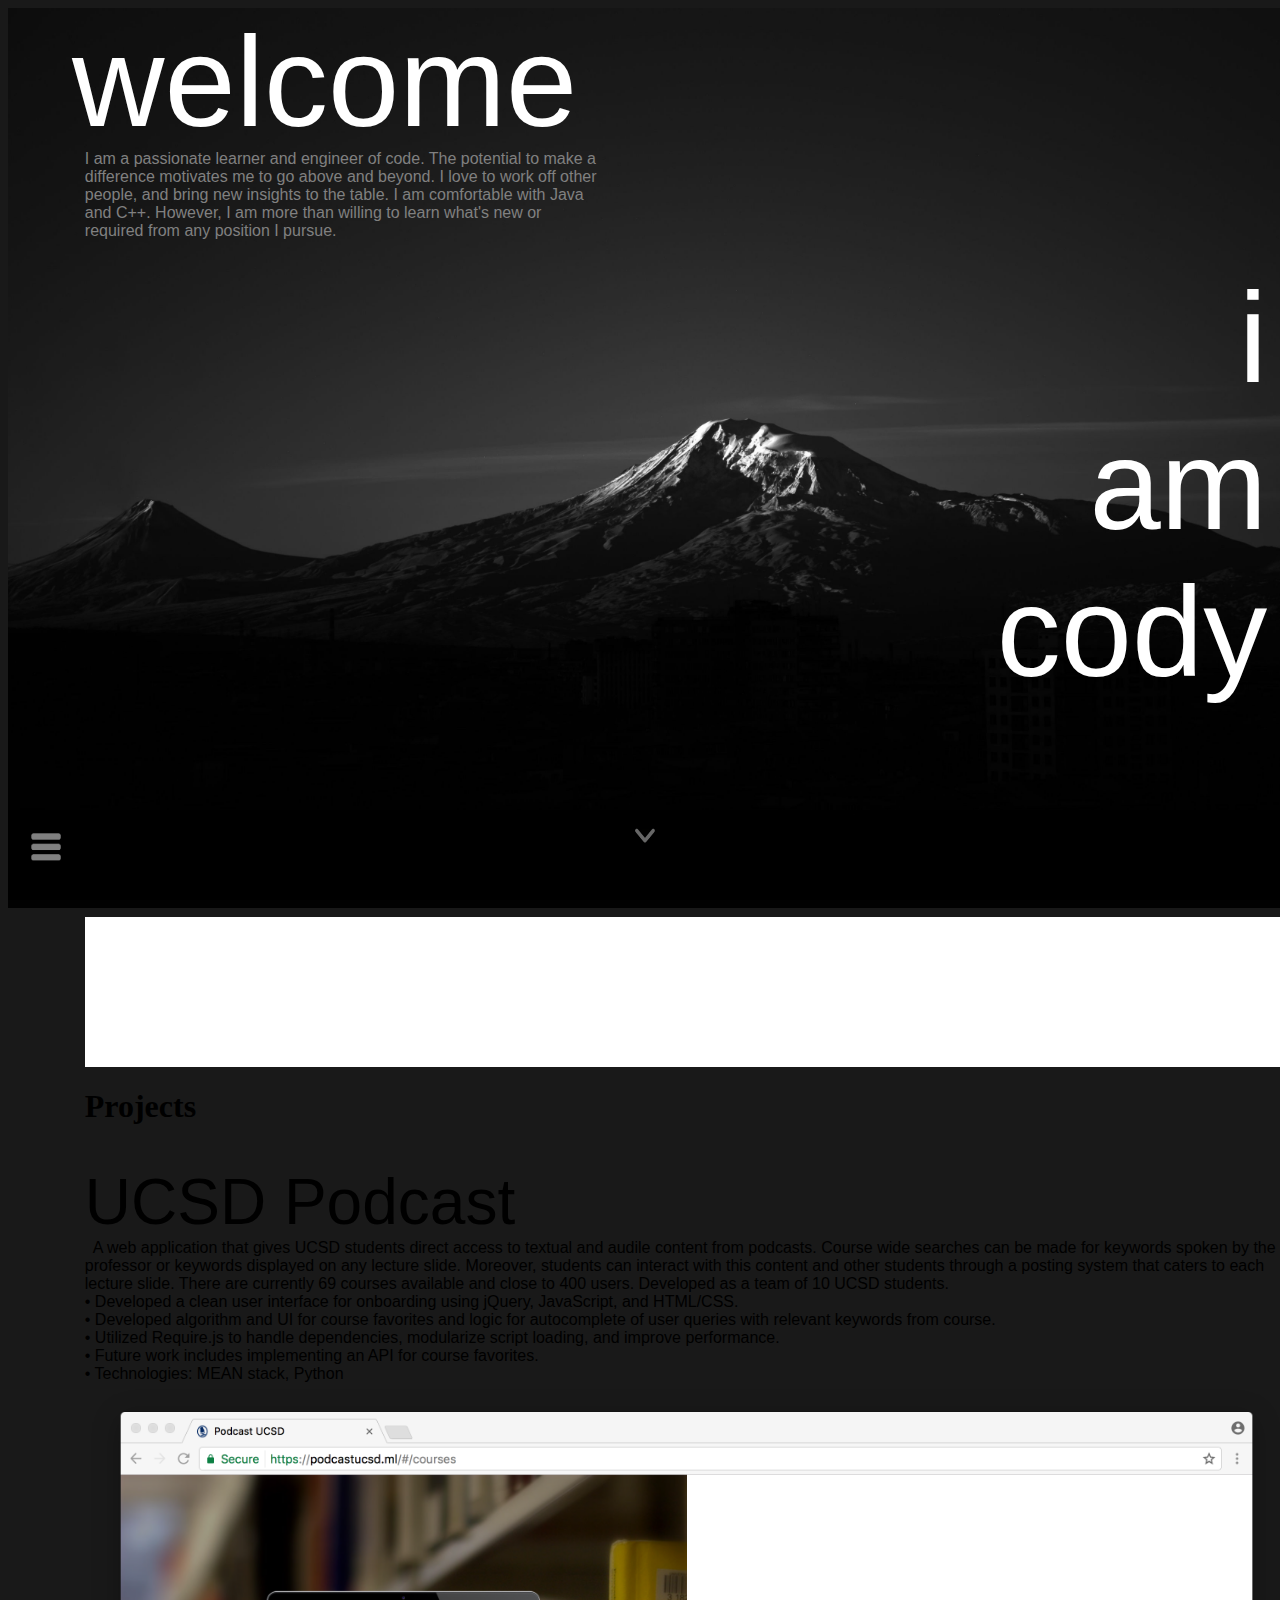
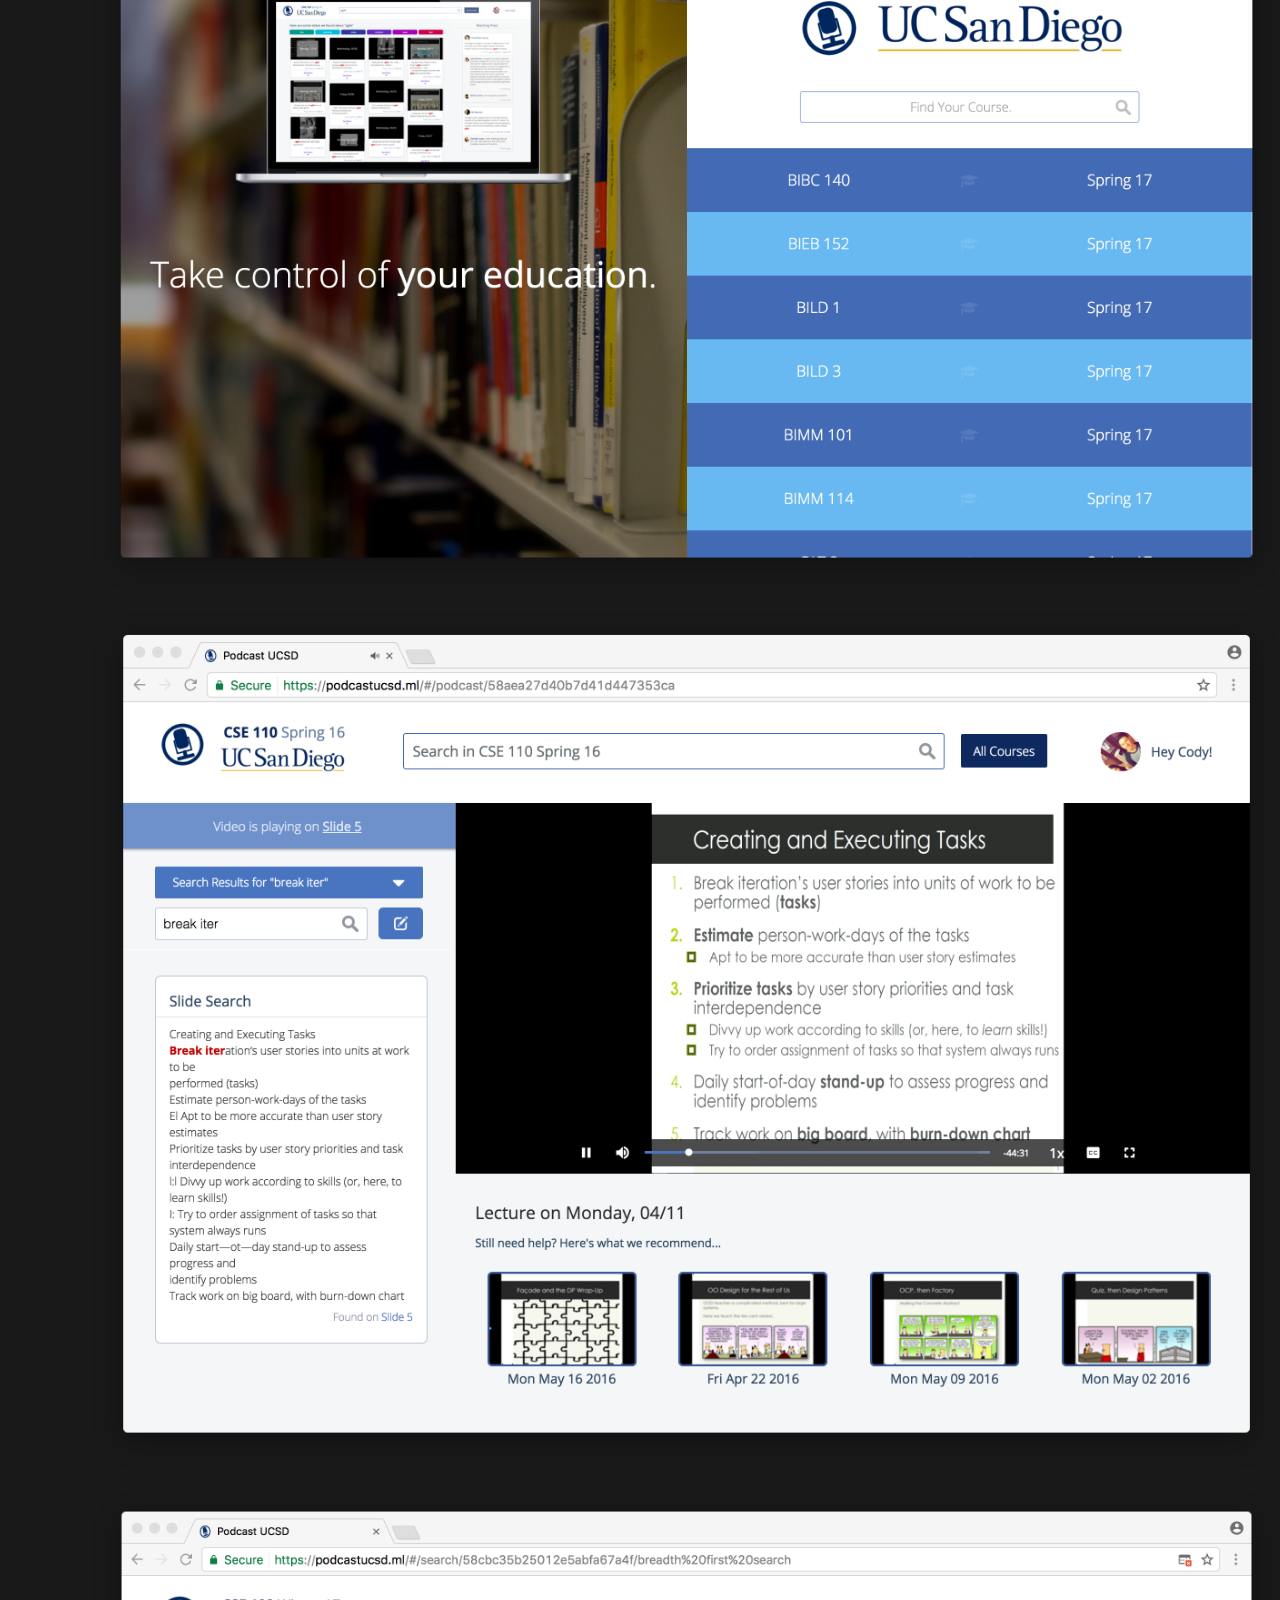
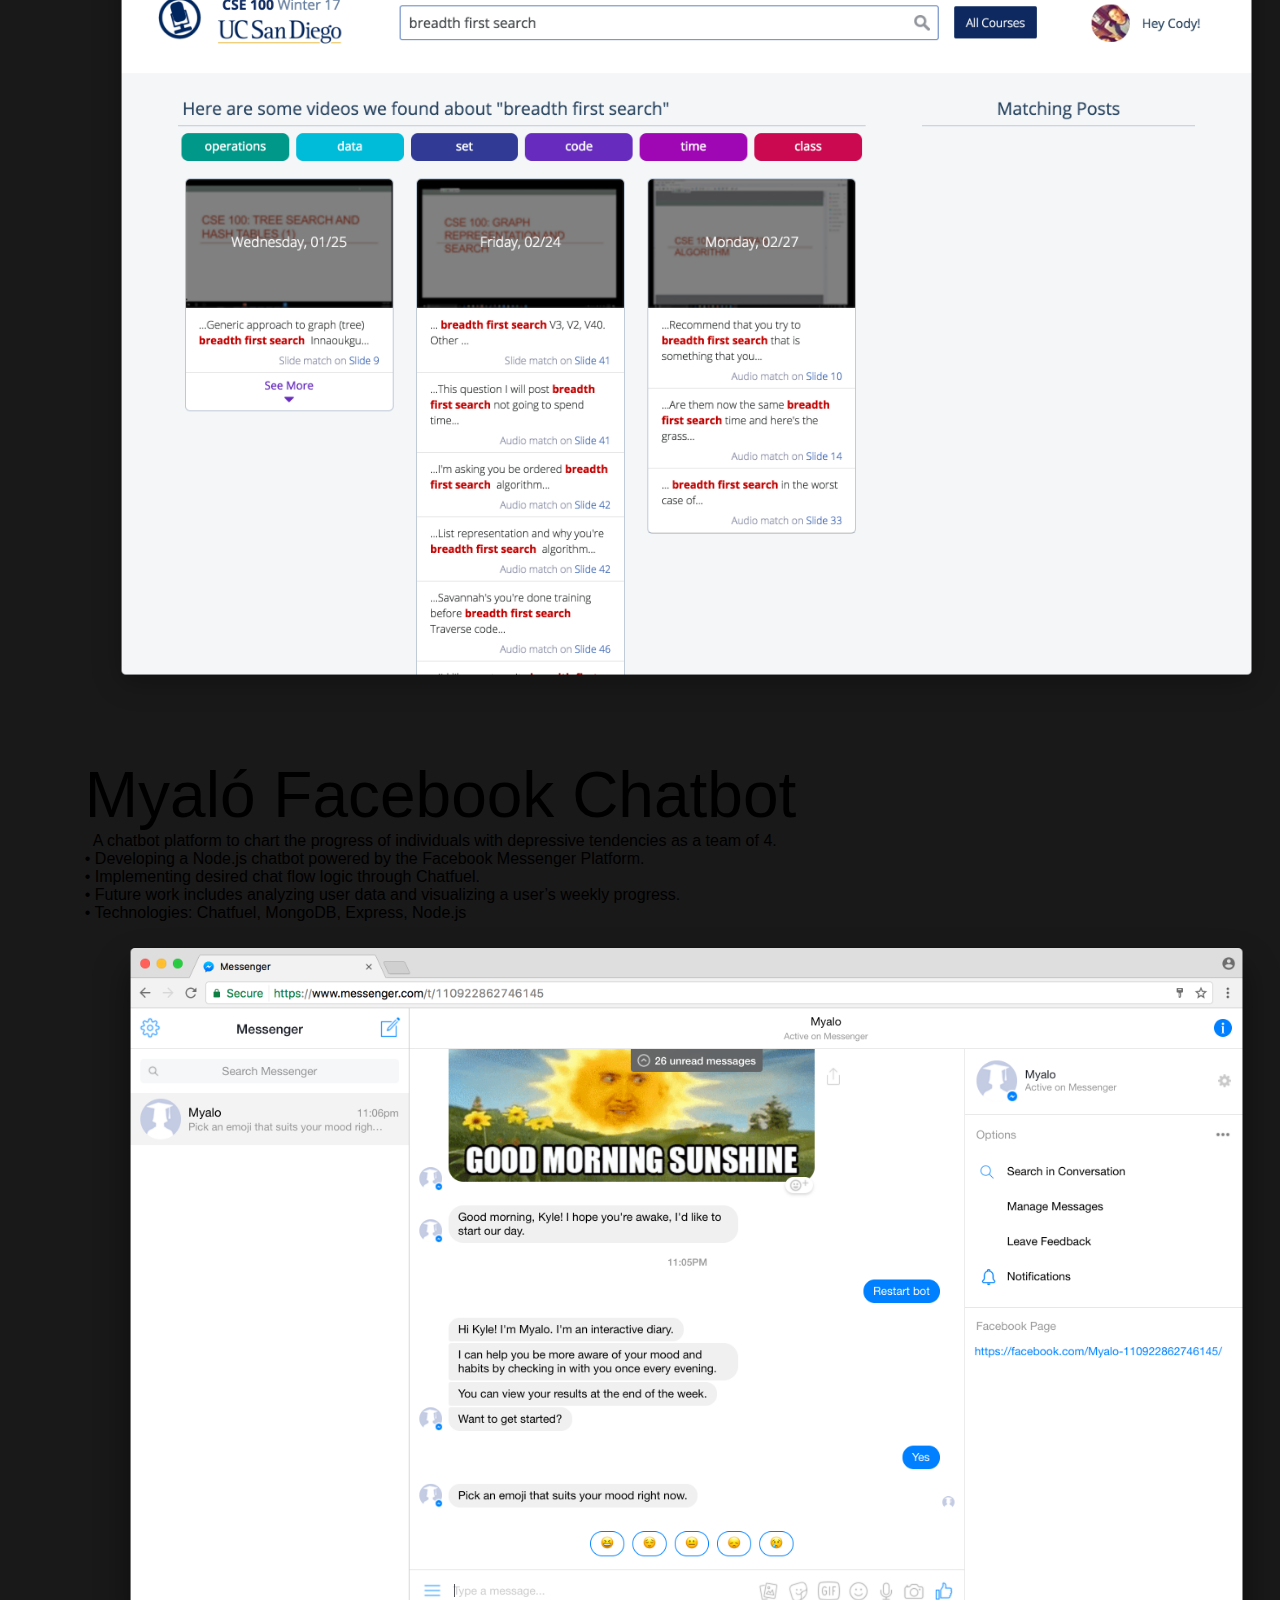
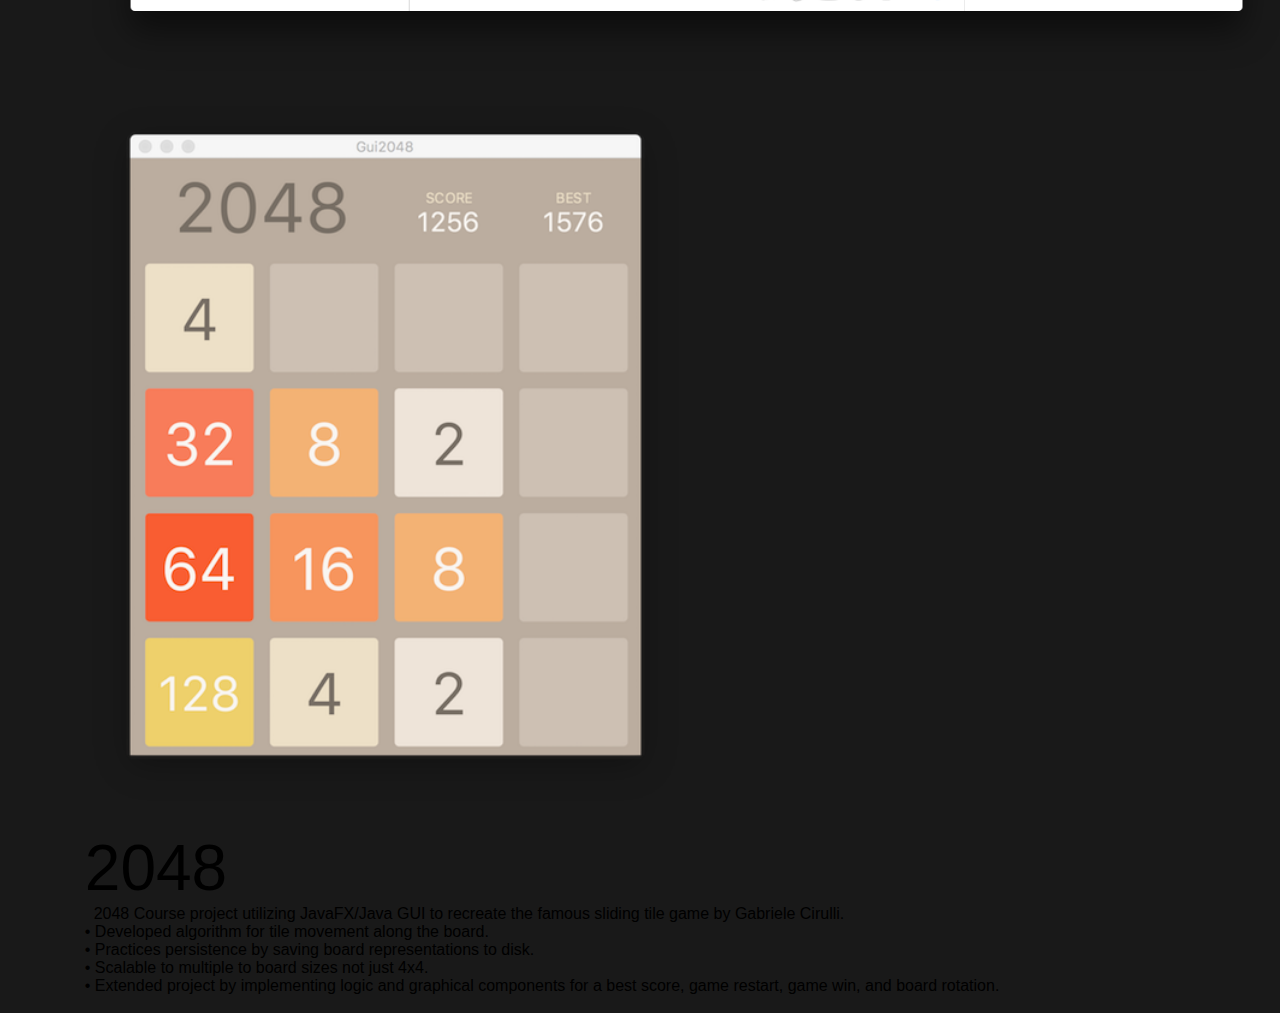
<file: older/index.html>
<!DOCTYPE html>
<html>
    <head>
        <meta name=viewport content="width=device-width, initial-scale=1">
        <link rel="stylesheet" href="https://maxcdn.bootstrapcdn.com/bootstrap/3.3.6/css/bootstrap.min.css"/>
        <link rel="stylesheet" type="text/css" href="https://fonts.googleapis.com/css?family=Roboto:100,200,400,500" />
        <link rel="stylesheet" type="text/css" href="https://unpkg.com/purecss@0.6.2/build/pure-min.css" />
        <link rel="stylesheet" href="https://unpkg.com/purecss@0.6.2/build/pure-min.css" integrity="sha384-UQiGfs9ICog+LwheBSRCt1o5cbyKIHbwjWscjemyBMT9YCUMZffs6UqUTd0hObXD" crossorigin="anonymous"/>
        <link rel="stylesheet" href="https://cdnjs.cloudflare.com/ajax/libs/font-awesome/4.7.0/css/font-awesome.min.css">
        <link rel="stylesheet" type="text/css" href="./styles/index.css"/>
        <link rel="stylesheet" type="text/css" href="./styles/animate.css"/>
    </head>
    
    <body>
        
    <div class="menu">
        <div class="list">
        <ul>
            <li><a href="http://github.com/codyndoan">GitHub</a></li>
            <li><a href="http://linkedin.com/in/codydoan">LinkedIn</a></li>
            <li><a href="https://facebook.com/Ontraheadle">Facebook</a></li>
            <li><a href="./docs/CodysResume.pdf">Resume</a></li>
        </ul>    
        </div>
    </div>
        
    <nav class="header">
        <span id="caption" class="greeting">welcome</span>
        <span id="caption2" class="greeting2 pull-left">i</span><br>
        <span id="caption3" class="greeting2 pull-left">am</span><br>
        <span id="caption4" class="greeting2 pull-left emphasis">cody</span>               
    </nav>
    <span class="bio"> I am a passionate learner and engineer of code. The potential to make a difference motivates me to go above and beyond. I love to work off other people, and bring new insights to the table. I am comfortable with Java and C++. However, I am more than willing to learn what's new or required from any position I pursue.</span>
        
    <div id="cover" class="bg" style="width: 100%;">
        <!--div class="row">
            <img class="stars col-sm-1" src="images/twinkle2.gif-c200">
            <img class="stars col-sm-1" src="images/twinkle2.gif-c200">
        </div>
        <div class="row">
            <img class="stars col-md-3" src="images/twinkle2.gif-c200">
            <img class="stars col-sm-1" src="images/twinkle2.gif-c200">
            
        </div-->
    </div>
          
    <nav class="nav-bar animated fadeInUp">
        <img id="menu-btn" class="menu-icon" src="images/menu.png">
        <a href="#portfolio"><img id="arrow" class="down-btn" src="images/arrow-down.png"></a>
        <img class="pic" src="images/me.jpg">
    </nav>
        
    <section id="cover2" class="bg2">
        <article class="panel row">
            <div class="buffer" id="portfolio"></div>
            <h1 class="text-center"> Projects </h1>
            <span class="col-sm-12 emphasis"><br>
                <a href="https://podcastucsd.ml"><span class="emphasis2 podcast-title">UCSD Podcast</span><br><a/>
                &nbsp A web application that gives UCSD students direct access to textual and audile content from podcasts. Course wide searches can be made for keywords spoken by the professor or keywords displayed on any lecture slide. Moreover, students can interact with this content and other students through a posting system that caters to each lecture slide. There are currently 69 courses available and close to 400 users. Developed as a team of 10 UCSD students. 
                    <br>•	Developed a clean user interface for onboarding using jQuery, JavaScript, and HTML/CSS. 
                    <br>•	Developed algorithm and UI for course favorites and logic for autocomplete of user queries with relevant keywords from course. 
                    <br>•	Utilized Require.js to handle dependencies, modularize script loading, and improve performance.
                    <br>•	Future work includes implementing an API for course favorites.
                    <br>•	Technologies: MEAN stack, Python
            </span>
            <img class="col-sm-6" src="images/podcastonboarding.png" style="width: 100%;">
            <div class="row">
            <img class="col-sm-12" src="images/podcastplayback.png" style="width: 100%;">
            <img class="col-sm-12" src="images/podcastsearch.png" style="width: 100%;">
            <br><br>
            </div>
        </article>
        
        <article class="panel row">
            <span class="col-sm-12 emphasis"><br>
                <span class="emphasis2">Myaló Facebook Chatbot</span><br>
                &nbsp A chatbot platform to chart the progress of individuals with depressive tendencies as a team of 4.
                    <br>•	Developing a Node.js chatbot powered by the Facebook Messenger Platform.  
                    <br>•	Implementing desired chat flow logic through Chatfuel.
                    <br>•	Future work includes analyzing user data and visualizing a user’s weekly progress.
                    <br>•	Technologies: Chatfuel, MongoDB, Express, Node.js
            </span>
            <img class="col-sm-12" src="images/myalo.png" style="width: 100%;">
            <br><br>
        </article>
        <article class="panel row">
            <img class="col-sm-6" src="images/2048.png" style="width: 50%;">
            <span class="col-sm-6 emphasis"><br>
                <span class="emphasis2">2048</span><br>
                &nbsp 2048 Course project utilizing JavaFX/Java GUI to recreate the famous sliding tile game by Gabriele Cirulli. 
                    <br>•	Developed algorithm for tile movement along the board. 
                    <br>•	Practices persistence by saving board representations to disk.
                    <br>•	Scalable to multiple to board sizes not just 4x4.
                    <br>•	Extended project by implementing logic and graphical components for a best score, game restart, game win, and board rotation.
                    <br><br>
            </span>
        </article>
        <!--article class="panel row" onclick="window.location = 'https://robotlocator.herokuapp.com'">
            <span class="col-sm-12 emphasis"><br>
                <span class="emphasis2 podcast-title">Robot Board Game</span><br>
                &nbsp <span class="emphasis"> Click here to checkout a board game project I did for Mobivity.</span>
                <br>
            </span>
        </article-->
    </section>
    
    
    <footer>
        <script async src="javascript/main.min.js"></script>
        <script>
        (function(i, s, o, g, r, a, m) {
                i['GoogleAnalyticsObject'] = r;
                i[r] = i[r] || function() {
                    (i[r].q = i[r].q || []).push(arguments)
                }
                ,
                i[r].l = 1 * new Date();
                a = s.createElement(o),
                m = s.getElementsByTagName(o)[0];
                a.async = 1;
                a.src = g;
                m.parentNode.insertBefore(a, m)
            })(window, document, 'script', 'https://www.google-analytics.com/analytics.js', 'ga');
            ga('create', 'UA-66555354-1', 'auto');
            ga('send', 'pageview');
        </script>
        <script src="https://ajax.googleapis.com/ajax/libs/jquery/3.1.1/jquery.min.js"></script>
        <script src="./javascript/index.js"></script> 
    </footer>
    </body>
</html>
</file>
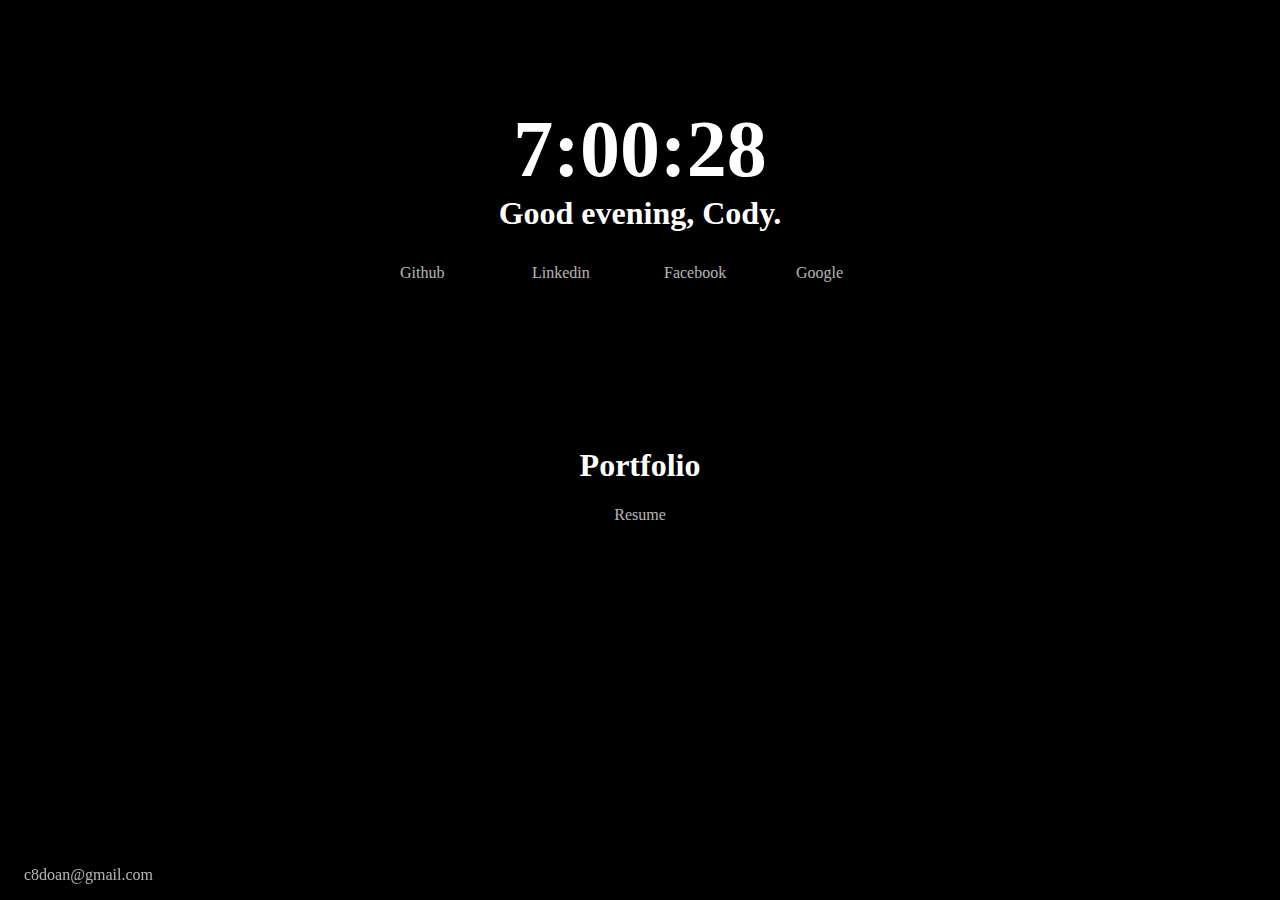
<file: main.html>
<!DOCTYPE html>
<html>
<head>
  <link rel="stylesheet" href="https://fonts.googleapis.com/css?family=Work Sans" />

  <style>
    body {
      font-family: "Work Sans";
      background: black no-repeat center center fixed;
      -webkit-background-size: cover;
      -moz-background-size: cover;
      -o-background-size: cover;
      background-size: cover;
      overflow: scroll;
      transition: background-image 3s;
    }
    .center {
      background-color: rgba(0,0,0,.75);
      max-width: 37rem;
      margin: 5rem auto;
      padding: 1.5rem;
      border-radius: 1rem;
      text-align: center;
      color: white;
      z-index: 100;
    }
    #time {
      font-weight: 800;
      font-size: 5rem;
      display: inline;
    }
    #greeting { 
      display: inline;
    }
    #contact {
      text-align: left;
      list-style: none;
    }
    #contact li {
      display: inline-block;
      width: 6rem;
      margin: 1rem 1rem 0rem 1rem;
    }
    a {
      color: white;
      opacity: .7;
      transition: opacity .5s;
      text-decoration: none;
    }
    a:hover {
      opacity: 1;
      text-decoration: underline;
    }
    .todo-list {
      text-align: left;
    }
    #add-task {
      position: fixed;
      margin: 1rem 2rem;
      right: 0;
      bottom: 0;
      color: white;
      opacity: .7; 
      cursor: pointer;
      transition: opacity .5s;
    }
    #add-task:hover {
      opacity: 1; 
    }
    #task {
      display: none;
    }
    #input-task {
      text-align: center;
      font-weight: 200;
      font-size: 3rem;
      width: 70%;
      margin-top: .45rem;
      border-radius: 1rem;
      transition: width .5s;
    }
    #input-task:focus {
      outline: none;
    }
    #input-task:focus:hover {
      width: 80%;
      outline: none;
    }
    @media only screen and (max-width: 500px) {
      #contact li {
        display: inline-block;
        width: 6rem;
        margin: 1rem 2rem 1rem 1rem;
      }
    }

    .line {
        display: inline-block;
        width: 10px;
        height: 10px;
        border-radius: 15px;
        background-color: white;
        opacity: .7;
    }
    .load-3 .line:nth-last-child(1) {animation: loadingC .6s .1s linear infinite;}
    .load-3 .line:nth-last-child(2) {animation: loadingC .6s .2s linear infinite;}
    .load-3 .line:nth-last-child(3) {animation: loadingC .6s .3s linear infinite;}
    @keyframes loadingC {
      0 {transform: translate(0,0);}
      50% {transform: translate(0,15px);}
      100% {transform: translate(0,0);}
    }
    hr {
      border: none;
      height: 1px;
      background-color: white;
      opacity: .7;
    }
    #email {
      position: fixed;
      color: white;
      bottom: 0;
      margin: 1rem 1rem;
      z-index: 0;
    }
  </style>
</head>
<body>
  
  <section class="center">
    <div id="glance">
      <h1 id="time"></h1><br>
      <h1 id="greeting"></h1>
    </div>
    
    <div id="task">
      <input id="input-task" placeholder="I need to...">
      <br><br>
      <div class="load-3">
          <div class="line"></div>
          <div class="line"></div>
          <div class="line"></div>
      </div>
      <br>
    </div>
     
    <ul id="contact">
      <li> 
        <a href="https://github.com/codyndoan" >
        <i class="fa fa-github" aria-hidden="true"></i> Github 
        </a>
      </li>
      <li> 
        <a href="https://linkedin.com/in/codyndoan" >
        <i class="fa fa-linkedin-square" aria-hidden="true"></i> Linkedin
        </a>
      </li>
      <li> 
        <a href="https://facebook.com" >
        <i class="fa fa-facebook-square" aria-hidden="true"></i> Facebook
        </a>
      </li>
      <li> 
        <a href="https://google.com" >
        <i class="fa fa-google-plus-square" aria-hidden="true"></i> Google 
        </a>
      </li>
    </ul>
  </section>
  
  <section id="days">
  </section>
  
  <section class="center">
    <h1>Portfolio</h1>
    <a href="docs/CodysResume.pdf" ><h7>Resume</h7></a>
    
  </section>
  
  <a id="email" title="Contact Me!" href="mailto:c8doan@gmail.com" target="_top"><h7>c8doan@gmail.com</h7></a>
  
  <i id="add-task" class="fa fa-plus-circle fa-4x" aria-hidden="true"></i>
  
  <script src="https://use.fontawesome.com/2c9e119ca7.js"></script>
  <script>
    var prev = null;
    var now = new Date(),
    months = ['January','February','March','April','May','June','July', 
              'August','September','October','November','December'],
    today = [months[now.getMonth()], now.getDate() + ",", now.getFullYear()].join(' ');
    
    function addTodoTask(date, task, save) {
      var listItem = document.createElement("li");
      var taskItem = document.createTextNode(task);
      listItem.appendChild(taskItem);
      if (document.getElementById(date) == undefined) initPreviousDay(date, prev);
      document.getElementById(date).appendChild(listItem);
      document.getElementById("input-task").value = "";  
      if (save) {
        var tasks = JSON.parse(localStorage.getItem(date)) || [];
        tasks.push(task);
        localStorage.setItem(date, JSON.stringify(tasks));
      }
    }
    
    document.getElementById("input-task").addEventListener('keydown', function(event) {
        if (event.key === "Enter") {
          if (this.value != "") addTodoTask(today, this.value, true)
        }
    });
      
    document.getElementById("add-task").addEventListener("click", function() {
      var task_section = document.getElementById("task");
      var time_section = document.getElementById("glance");
      if (this.className.indexOf("plus") > -1) {
        this.className = "fa fa-check-circle fa-3x"
        this.style.color = "greenyellow";
        this.style.opacity = 1;
        time_section.style.display = "none";
        task_section.style.display = "inherit";
      }
      else {
        this.className = "fa fa-plus-circle fa-3x"
        this.style.color = "white";
        this.style.opacity = .7;
        task_section.style.display = "none";
        time_section.style.display = "inherit";
        let task = document.getElementById("input-task").value;
        if (task != "") addTodoTask(today, task, true)
      }
    });
    
    function initPreviousDay(date, prev) {
      var now = new Date(),
      months = ['January','February','March','April','May','June','July', 
                'August','September','October','November','December'],
      today = [months[now.getMonth()], now.getDate() + ",", now.getFullYear()].join(' ');
      
      var h1 = document.createElement("h1");
      h1.appendChild(document.createTextNode("Today"));
      var section = document.createElement("section");
      var h7 = document.createElement("h7");
      var day = document.createTextNode(date);
      var ul = document.createElement("ul");
      ul.id = date;
      ul.className = "todo-list";
      if (today == date) section.appendChild(h1);
      else section.appendChild(document.createElement("br"));
      section.appendChild(h7.appendChild(day));
      section.appendChild(document.createElement("hr"));
      section.appendChild(document.createElement("br"));
      section.appendChild(ul);
      section.appendChild(document.createElement("br"));
      document.getElementById("days").className = "center";
      return document.getElementById("days").insertBefore(section, prev);
    }
    
    function init() {
      for(var i = 0; i < localStorage.length; i++){
        var date = localStorage.key(i);
        var tasks = JSON.parse(localStorage.getItem(date));
        prev = initPreviousDay(date, prev);
        for (var x in tasks) addTodoTask(date, tasks[x], false);
      }    
    }
    
    function updateBackground() {
      var now = new Date(),
      images = [
        'https://i.redd.it/tjyc0hk9m5wz.jpg',
        'https://i.redd.it/5vvyo4u8y8wz.jpg',
        'https://i.redd.it/ci60i6m0q5wz.jpg'
      ];
      document.body.style.backgroundImage = 'url("' + images[now.getMinutes()%images.length] + '")'
      setTimeout(updateBackground, 1000);
    }
    
    function updateClock() {
      var now = new Date(),
      time = now.toLocaleTimeString(), 
      greeting = (now.getHours() < 12)?"Good morning":(now.getHours() < 15)?"Good afternoon":"Good evening";
      document.getElementById('greeting').innerHTML = greeting + ", Cody.";
      document.getElementById('time').innerHTML = time.slice(0, -2);
      setTimeout(updateClock, 1000);
    }
    
    init();
    updateBackground();
    updateClock(); 
  </script>
</body>
</html>
</file>
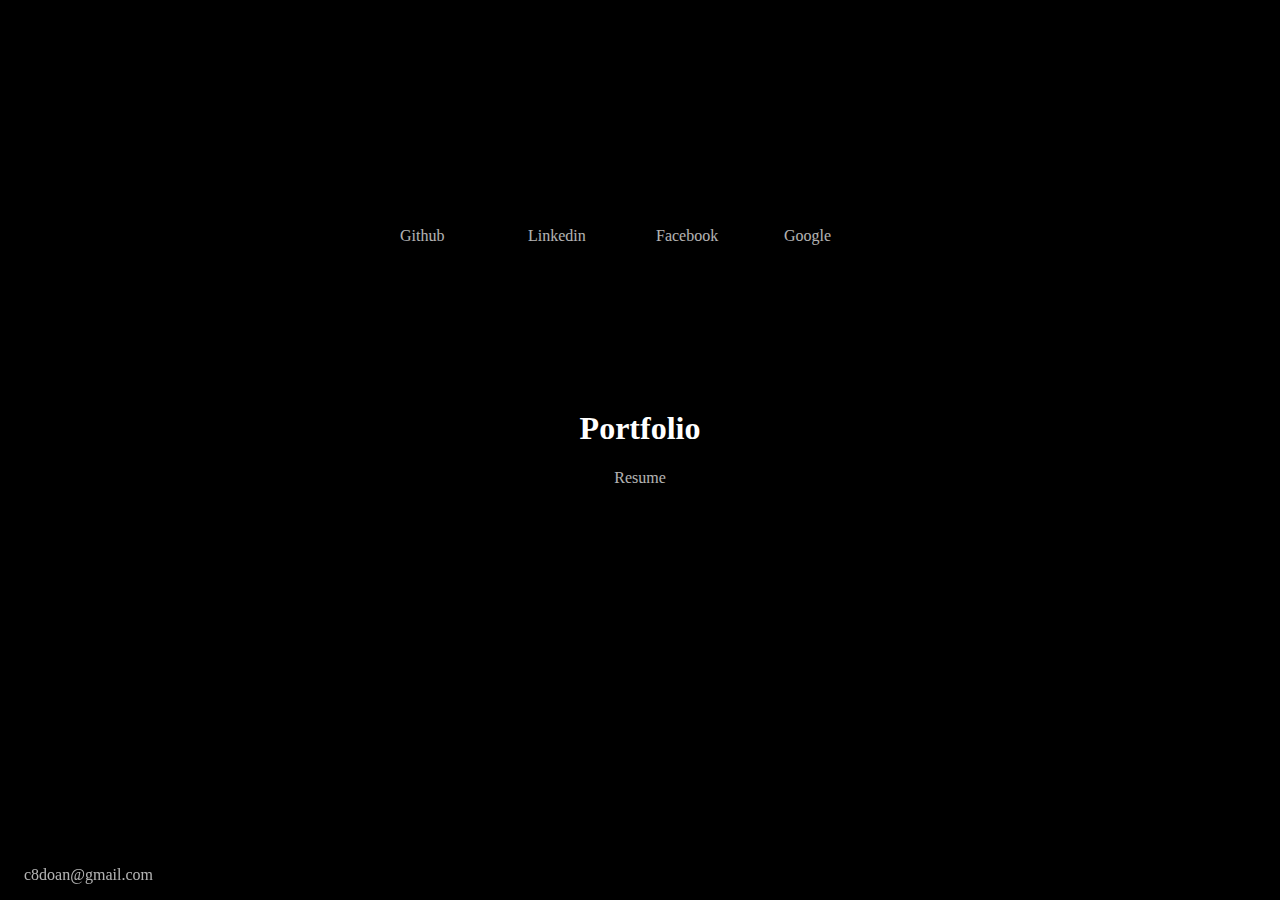
<file: minified.html>
<!DOCTYPE html><html><head><link rel="shortcut icon" href="/images/favicon.png" /><link rel="stylesheet" href="https://fonts.googleapis.com/css?family=Work Sans" /><style>body{font-family:"Work Sans";background:black no-repeat center center fixed;-webkit-background-size:cover;-moz-background-size:cover;-o-background-size:cover;background-size:cover;overflow:scroll;transition:background-image 3s}.center{background-color:rgba(0,0,0,.75);max-width:37rem;margin:5rem auto;padding:1.5rem;border-radius:1rem;text-align:center;color:white;z-index:100}#time{font-weight:800;font-size:5rem;display:inline}#greeting{display:inline}#contact{text-align:left;list-style:none}#contact li{display:inline-block;width:6rem;margin:1rem 1rem 0rem 1rem}a{color:white;opacity: .7;transition:opacity .5s;text-decoration:none}a:hover{opacity:1;text-decoration:underline}.todo-list{text-align:left}#add-task{position:fixed;margin:1rem 2rem;right:0;bottom:0;color:white;opacity: .7;cursor:pointer;transition:opacity .5s}#add-task:hover{opacity:1}#task{display:none}#input-task{text-align:center;font-weight:200;font-size:3rem;width:70%;margin-top: .45rem;border-radius:1rem;transition:width .5s}#input-task:focus{outline:none}#input-task:focus:hover{width:80%;outline:none}@media only screen and (max-width: 500px){#contact li{display:inline-block;width:6rem;margin:1rem 2rem 1rem 1rem}}.line{display:inline-block;width:10px;height:10px;border-radius:15px;background-color:white;opacity: .7}.load-3 .line:nth-last-child(1){animation:loadingC .6s .1s linear infinite}.load-3 .line:nth-last-child(2){animation:loadingC .6s .2s linear infinite}.load-3 .line:nth-last-child(3){animation:loadingC .6s .3s linear infinite}@keyframes loadingC{0{transform:translate(0,0)}50%{transform:translate(0,15px)}100%{transform:translate(0,0)}}hr{border:none;height:1px;background-color:white;opacity: .7}#email{position:fixed;color:white;bottom:0;margin:1rem 1rem;z-index:0}</style></head><body> <section class="center"><div id="glance"><h1 id="time"></h1><br><h1 id="greeting"></h1></div><div id="task"> <input id="input-task" placeholder="I need to..."> <br><br><div class="load-3"><div class="line"></div><div class="line"></div><div class="line"></div></div> <br></div><ul id="contact"><li> <a href="https://github.com/codyndoan" > <i class="fa fa-github" aria-hidden="true"></i> Github </a></li><li> <a href="https://linkedin.com/in/codyndoan" > <i class="fa fa-linkedin-square" aria-hidden="true"></i> Linkedin </a></li><li> <a href="https://facebook.com" > <i class="fa fa-facebook-square" aria-hidden="true"></i> Facebook </a></li><li> <a href="https://google.com" > <i class="fa fa-google-plus-square" aria-hidden="true"></i> Google </a></li></ul> </section> <section id="days"> </section> <section class="center"><h1>Portfolio</h1> <a href="docs/CodysResume.pdf" ><h7>Resume</h7></a> </section> <a id="email" title="Contact Me!" href="mailto:c8doan@gmail.com" target="_top"><h7>c8doan@gmail.com</h7></a> <i id="add-task" class="fa fa-plus-circle fa-4x" aria-hidden="true"></i> <script src="https://use.fontawesome.com/2c9e119ca7.js"></script> <script>var prev=null;var now=new Date();var months=['January','February','March','April','May','June','July','August','September','October','November','December'];var today=[months[now.getMonth()],now.getDate()+",",now.getFullYear()].join(' ');function addTodoTask(date,task,save){var listItem=document.createElement("li");var taskItem=document.createTextNode(task);listItem.appendChild(taskItem);if(document.getElementById(date)==undefined)initPreviousDay(date,prev);document.getElementById(date).appendChild(listItem);document.getElementById("input-task").value="";if(save){var tasks=JSON.parse(localStorage.getItem(date))||[];tasks.push(task);localStorage.setItem(date,JSON.stringify(tasks));}} document.getElementById("input-task").addEventListener('keydown',function(event){if(event.key==="Enter"){var self=document.getElementById("input-task");if(self.value!="")addTodoTask(today,self.value,true);}});document.getElementById("add-task").addEventListener("click",function(){var self=document.getElementById("add-task");var task_section=document.getElementById("task");var time_section=document.getElementById("glance");if(self.className.indexOf("plus")>-1){self.className="fa fa-check-circle fa-3x";self.style.color="greenyellow";self.style.opacity=1;time_section.style.display="none";task_section.style.display="inherit";} else{self.className="fa fa-plus-circle fa-3x" self.style.color="white";self.style.opacity=.7;task_section.style.display="none";time_section.style.display="inherit";let task=document.getElementById("input-task").value;if(task!="")addTodoTask(today,task,true);}});function initPreviousDay(date,prev){var h1=document.createElement("h1");h1.appendChild(document.createTextNode("Today"));var section=document.createElement("section");var h7=document.createElement("h7");var day=document.createTextNode(date);var ul=document.createElement("ul");ul.id=date;ul.className="todo-list";if(today==date)section.appendChild(h1);else section.appendChild(document.createElement("br"));section.appendChild(h7.appendChild(day));section.appendChild(document.createElement("hr"));section.appendChild(document.createElement("br"));section.appendChild(ul);section.appendChild(document.createElement("br"));document.getElementById("days").className="center";return document.getElementById("days").insertBefore(section,prev);} function init(){for(var i=0;i<localStorage.length;i++){var date=localStorage.key(i);var tasks=JSON.parse(localStorage.getItem(date));prev=initPreviousDay(date,prev);for(var x in tasks)addTodoTask(date,tasks[x],false);}} function updateBackground(){var now=new Date();var images=['https://i.redd.it/tjyc0hk9m5wz.jpg','https://i.redd.it/5vvyo4u8y8wz.jpg','https://i.redd.it/ci60i6m0q5wz.jpg'];document.body.style.backgroundImage='url("'+images[now.getMinutes()%images.length]+'")';setTimeout(updateBackground,1000);} function updateClock(){var now=new Date();var time=now.toLocaleTimeString();var greeting=(now.getHours()<12)?"Good morning":(now.getHours()<15)?"Good afternoon":"Good evening";document.getElementById('greeting').innerHTML=greeting+", Cody.";document.getElementById('time').innerHTML=time.slice(0,-2);setTimeout(updateClock,1000);} init();updateBackground();updateClock();</script> </body></html>
</file>
<file: older/styles/index.css>
html, body {
    width: 100%;
    height: 100%;
    background-color: rgba(0,0,0,.9);
}

.bio {
    top: 150px;
    position: absolute;
    color: grey;
    width: 40%;
    height: 18%;
    padding-left: 6%;
    //padding-right: 60%;
    font-family: "Roboto", sans-serif;
}

.bio:hover {
    color: white;
}

.bio-change {
    color: transparent;
}
/* Header */
.header {
    z-index: 1;
    position: absolute;
    width: 100%;
    height: 10%;
    font-family: "Roboto", sans-serif;
    font-size: 10vw;
    font-weight: 200;
    color: white;
    opacity: 1;   
}

.header:hover {
    opacity: .5;
}

.greeting {
    margin-left: 5%;
    opacity: 1;
}

.greeting2 {
    //z-index: -1;
    position: fixed;
    margin-top: 20%;
    right: 1%;
}
.greeting2-change {
    opacity: .5;
}

.emphasis {
  display: block;
  font-family: "Roboto", sans-serif;
  font-weight: 400;
}
.emphasis2 {
  font-family: "Roboto", sans-serif;
  font-weight: 400;
  font-size: 5vw;
  margin-top: 5%;
}

/* Backgrounds */
.stars {
  display: hidden;
  opacity: .5;
  right: 0%;
  margin-bottom: 0px;
  margin-right: 30px;
  width: 5%;
  height: 5%;
  border-bottom-left-radius: 400px;
  border-bottom-right-radius: 0px;
}
.bg {
    z-index: -1;
    width: 100%;
    height: 91%;
    background: url(../images/cover.jpg);
    background-size: cover;  
    background-color: black;
    -webkit-background-size: cover;
    -moz-background-size: cover;
    -o-background-size: cover;
    background-repeat: no-repeat;
}

.bg2 {
	position: relative;
  width: 100%;
  height: 1526px;
	z-index: -11;
}

.bg2-stick {
	position: absolute;
}

.bg3 {
  height: 100%;
  width: 100%;
  margin-top: -20px;
}

/* Navigation */
.nav-bar {
    z-index: 1;
    position: sticky;
    background-color: rgba(0,0,0,.8);
    width: 100%;
    min-height: 75px; 
    height: 10%;
    font-family: "Roboto", sans-serif;
    font-size: 50px;
    color: white;
    padding: 0px;
    -webkit-transition: padding .5s, height .5s;
    transition: padding .5s, height .5s;
    bottom: 0%;
}

.stick {
  background-color: rgba(0,0,0,.9);
	position: fixed;
	padding-left: 50px;
	padding-right: 50px;
	padding-top: 5px;
	min-height: 80px;
  height: 10%;
	top: 0px;
}

.unstick {
	position: sticky; //static
  bottom: 0px;
}

.pic {
    position: absolute;
    width: 50px;
    height: 0px;
    border-radius: 100px;
    //margin-bottom: .2%;
    //margin-left: 22%;
    left: 3%;
    top: 20%;
    -webkit-transition: height .5s;
    transition: height .5s;
}

.pic-show {
    margin-bottom: .5%;
    margin-left: 85%;
    height: 50px;
}

.down-btn {
    position: relative;
    width: 50px;
    height: 50px;
    left: 47.8%;
    opacity: .5;
}

.down-btn:hover {
    cursor: pointer;
    opacity: 1;
}

.menu-icon {
    position: absolute;
    width: 50px;
    height: 50px;
    margin-top: 13px;
    margin-left: 1%;
    opacity: .5;
}

.menu-icon:hover {
    opacity: 1;
    cursor: pointer;
}

/* Menu */
.menu {
    z-index: 0;
    position: fixed;
    background: rgba(0,0,0, .75);
    width: 0%;
    height: 100%;
    -webkit-transition: width .5s, background 1s;
    transition: width .5s, height .5s, background 1s;
}

.menu-top {
    z-index: 1;
    width: 48%;
    bottom: 0%;
    /*height: 300%;*/
}

.menu-bottom {
    z-index: 0;
    margin-top: 758px;
    width: 100%;
    height: 1750px;
}

.list {
    display: none;
    position: absolute;
    width: 100%;
    color: white;
}

.list-change {
    display: block;
    margin-top: 40%;
    width: 100%;
}

a, a:link, a:visited, a:hover, a:focus, a:active{
    color: inherit;
    text-decoration: none
    
}

li {
    opacity: .5;
    width: 0%;
    list-style: none;
    font-family: "Roboto", sans-serif;
    font-size: 7vw;
    font-weight: 200;
    margin-left: 0px;
    -webkit-transition: width .5s;
    transition: width .5s, height .5s;
}

li:hover {
    opacity: 1;
    color: black;
    width: 110%;
    font-weight: 500;
    background: yellow;
    cursor: pointer;
    margin-left: -15px;
}


/* Portfolio */
.buffer {
    background-color: white;
    width: 100%;
    height: 150px; 
}

.bg2 .panel {
    width: 94%;
}

.panel {
    border-radius: 25px;
    margin-left: 3%;
    padding-left: 3%;
    padding-right: 3%;
    width: 90%;
}

.podcast-title:hover {
    text-decoration: underline;
    opacity: .75;
}
</file>
